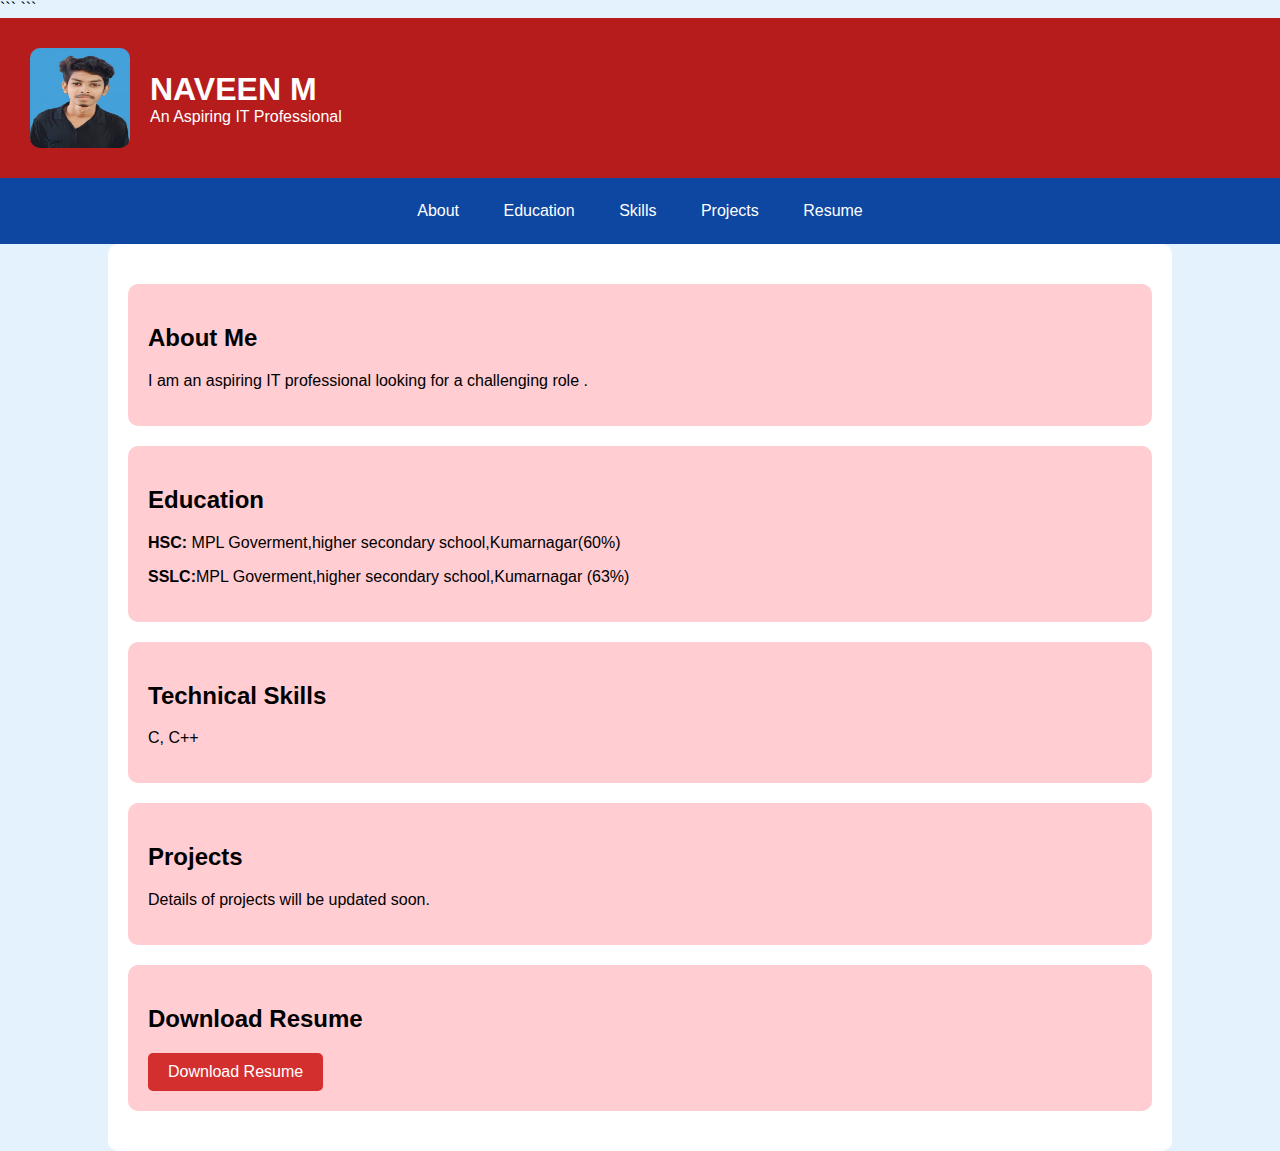
<file: index.html>
<!DOCTYPE html>
<html lang="en">
<head>
    <meta charset="UTF-8">
    <meta name="viewport" content="width=device-width, initial-scale=1.0">
    ```<title>NAVEEN M- Digital Portfolio</title>
```    <style>
        body { font-family: Arial, sans-serif; margin: 0; padding: 0; background: #E3F2FD; }
        .header { background: #B71C1C; color: white; text-align: left; padding: 30px; display: flex; align-items: center; }
        .profile-img { width: 100px; height: 100px; border-radius: 10px; margin-right: 20px; }
        .header-text { color: white; }
        .header h1, .header p { margin: 0; }
        .nav { background: #0D47A1; padding: 10px; text-align: center; }
        .nav a { color: white; text-decoration: none; padding: 14px 20px; display: inline-block; }
        .nav a:hover { background: #1976D2; }
        .container { width: 80%; margin: auto; padding: 20px; background: white; border-radius: 10px; }
        .section { margin: 20px 0; padding: 20px; background: #FFCDD2; border-radius: 10px; }
        .btn { display: inline-block; padding: 10px 20px; background: #D32F2F; color: white; text-decoration: none; border-radius: 5px; }
        .btn:hover { background: #B71C1C; }
    </style>
</head>
<body>
    <div class="header">
        <img src="profile.jpeg" alt="Profile Picture" class="profile-img">
        <div class="header-text">
            <h1>NAVEEN M</h1>
            <p>An Aspiring IT Professional</p>
        </div>
    </div>
    <div class="nav">
        <a href="#about">About</a>
        <a href="#education">Education</a>
        <a href="#skills">Skills</a>
        <a href="#projects">Projects</a>
        <a href="#resume">Resume</a>
    </div>
    <div class="container">
        <div id="about" class="section">
            <h2>About Me</h2>
            <p>I am an aspiring IT professional looking for a challenging role .</p>
        </div>
        <div id="education" class="section">
            <h2>Education</h2>
            <p><strong>HSC:</strong> MPL Goverment,higher secondary school,Kumarnagar(60%)</p>
            <p><strong>SSLC:</strong>MPL Goverment,higher secondary school,Kumarnagar (63%)</p>
        </div>
        <div id="skills" class="section">
            <h2>Technical Skills</h2>
            <p>C, C++</p>
        </div>
        <div id="projects" class="section">
            <h2>Projects</h2>
            <p>Details of projects will be updated soon.</p>
        </div>
        <div id="resume" class="section">
            <h2>Download Resume</h2>
            <a href="Resume.jpeg" download class="btn">Download Resume</a>
        </div>
    </div>
</body>
</html>
</file>
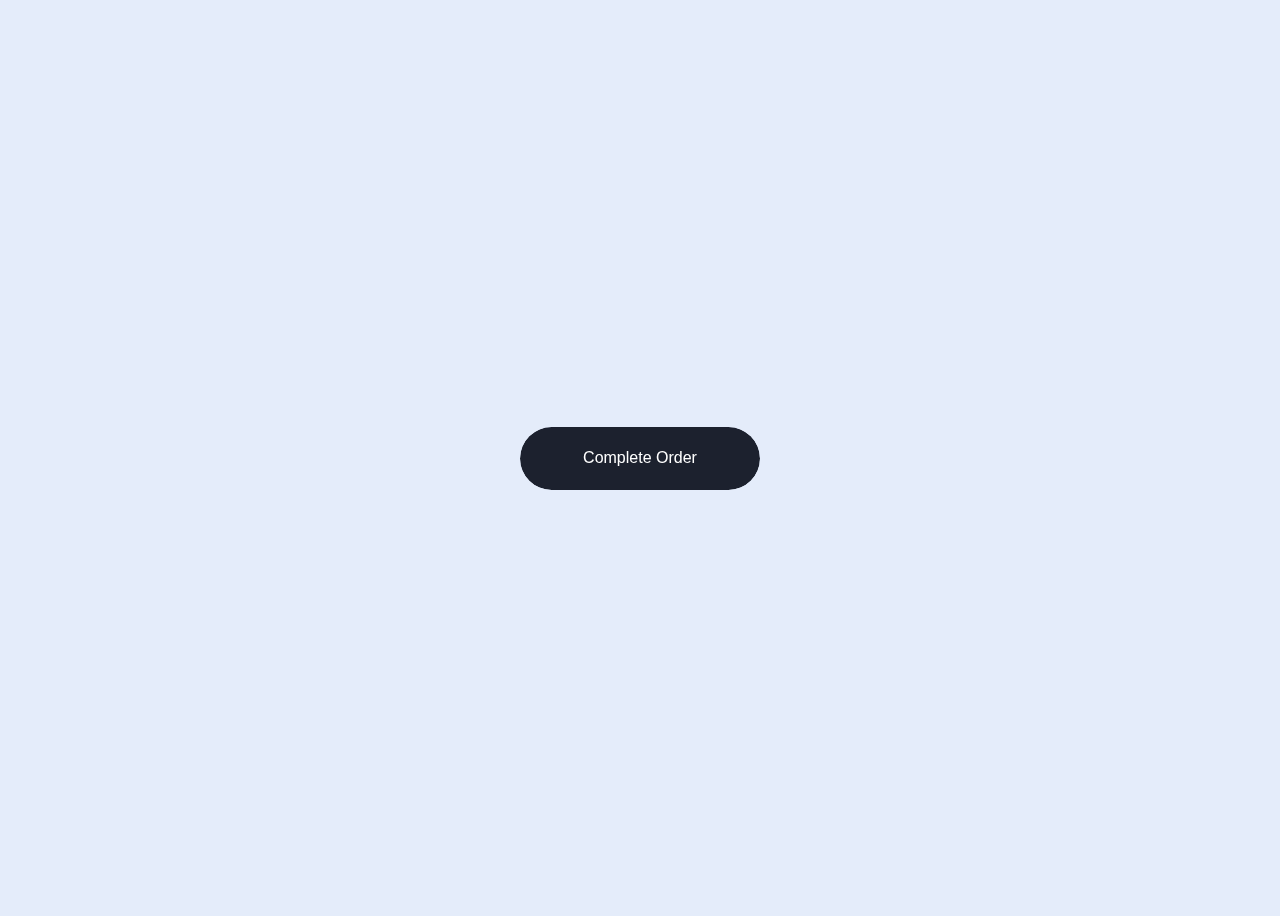
<file: rose.html>
<!DOCTYPE html>
<html lang="en" >
<head>
  <meta charset="UTF-8">
  <title>Order confirm animation | @coding.stella</title>
  <link rel="stylesheet" href="https://public.codepenassets.com/css/reset-2.0.min.css">
<link rel='stylesheet' href='https://fonts.googleapis.com/css?family=Roboto:400,500,700&amp;display=swap'><link rel="stylesheet" href="./style.css">

</head>
<body>

<button class="order"><span class="default">Complete Order</span><span class="success">Order Placed
    <svg viewbox="0 0 12 10">
      <polyline points="1.5 6 4.5 9 10.5 1"></polyline>
    </svg></span>
  <div class="box"></div>
  <div class="truck">
    <div class="back"></div>
    <div class="front">
      <div class="window"></div>
    </div>
    <div class="light top"></div>
    <div class="light bottom"></div>
  </div>
  <div class="lines"></div>
</button>

<script src='https://cdnjs.cloudflare.com/ajax/libs/jquery/3.4.1/jquery.min.js'></script><script  src="./script.js"></script>

</body>
</html>
</file>
<file: style.css>
:root {
  --primary: #275EFE;
  -****primary-light: #7699FF;
  --dark: #1C212E;
  --grey-dark: #3F4656;
  --grey: #6C7486;
  --grey-light: #CDD9ED;
  --white: #FFF;
  --green: #16BF78;
  --sand: #DCB773;
  --sand-light: #EDD9A9;
}

.order {
  -webkit-appearance: none;
     -moz-appearance: none;
          appearance: none;
  border: 0;
  background: var(--dark);
  position: relative;
  height: 63px;
  width: 240px;
  padding: 0;
  outline: none;
  cursor: pointer;
  border-radius: 32px;
  -webkit-mask-image: -webkit-radial-gradient(white, black);
  -webkit-tap-highlight-color: transparent;
  overflow: hidden;
  transition: transform 0.3s ease;
}
.order span {
  --o: 1;
  position: absolute;
  left: 0;
  right: 0;
  text-align: center;
  top: 19px;
  line-height: 24px;
  color: var(--white);
  font-size: 16px;
  font-weight: 500;
  opacity: var(--o);
  transition: opacity 0.3s ease;
}
.order span.default {
  transition-delay: 0.3s;
}
.order span.success {
  --offset: 16px;
  --o: 0;
}
.order span.success svg {
  width: 12px;
  height: 10px;
  display: inline-block;
  vertical-align: top;
  fill: none;
  margin: 7px 0 0 4px;
  stroke: var(--green);
  stroke-width: 2;
  stroke-linecap: round;
  stroke-linejoin: round;
  stroke-dasharray: 16px;
  stroke-dashoffset: var(--offset);
  transition: stroke-dashoffset 0.3s ease;
}
.order:active {
  transform: scale(0.96);
}
.order .lines {
  opacity: 0;
  position: absolute;
  height: 3px;
  background: var(--white);
  border-radius: 2px;
  width: 6px;
  top: 30px;
  left: 100%;
  box-shadow: 15px 0 0 var(--white), 30px 0 0 var(--white), 45px 0 0 var(--white), 60px 0 0 var(--white), 75px 0 0 var(--white), 90px 0 0 var(--white), 105px 0 0 var(--white), 120px 0 0 var(--white), 135px 0 0 var(--white), 150px 0 0 var(--white), 165px 0 0 var(--white), 180px 0 0 var(--white), 195px 0 0 var(--white), 210px 0 0 var(--white), 225px 0 0 var(--white), 240px 0 0 var(--white), 255px 0 0 var(--white), 270px 0 0 var(--white), 285px 0 0 var(--white), 300px 0 0 var(--white), 315px 0 0 var(--white), 330px 0 0 var(--white);
}
.order .back,
.order .box {
  --start: var(--white);
  --stop: var(--grey-light);
  border-radius: 1px;
  background: linear-gradient(var(--start), var(--stop));
  position: absolute;
}
.order .truck {
  width: 60px;
  height: 41px;
  left: 100%;
  z-index: 1;
  top: 11px;
  position: absolute;
  transform: translateX(24px);
}
.order .truck:before, .order .truck:after {
  --r: -90deg;
  content: "";
  height: 2px;
  width: 20px;
  right: 58px;
  position: absolute;
  display: block;
  background: var(--white);
  border-radius: 1px;
  transform-origin: 100% 50%;
  transform: rotate(var(--r));
}
.order .truck:before {
  top: 4px;
}
.order .truck:after {
  --r: 90deg;
  bottom: 4px;
}
.order .truck .back {
  left: 0;
  top: 0;
  width: 60px;
  height: 41px;
  z-index: 1;
}
.order .truck .front {
  overflow: hidden;
  position: absolute;
  border-radius: 2px 9px 9px 2px;
  width: 26px;
  height: 41px;
  left: 60px;
}
.order .truck .front:before, .order .truck .front:after {
  content: "";
  position: absolute;
  display: block;
}
.order .truck .front:before {
  height: 13px;
  width: 2px;
  left: 0;
  top: 14px;
  background: linear-gradient(var(--grey), var(--grey-dark));
}
.order .truck .front:after {
  border-radius: 2px 9px 9px 2px;
  background: var(--primary);
  width: 24px;
  height: 41px;
  right: 0;
}
.order .truck .front .window {
  overflow: hidden;
  border-radius: 2px 8px 8px 2px;
  background: var(--primary-light);
  transform: perspective(4px) rotateY(3deg);
  width: 22px;
  height: 41px;
  position: absolute;
  left: 2px;
  top: 0;
  z-index: 1;
  transform-origin: 0 50%;
}
.order .truck .front .window:before, .order .truck .front .window:after {
  content: "";
  position: absolute;
  right: 0;
}
.order .truck .front .window:before {
  top: 0;
  bottom: 0;
  width: 14px;
  background: var(--dark);
}
.order .truck .front .window:after {
  width: 14px;
  top: 7px;
  height: 4px;
  position: absolute;
  background: rgba(255, 255, 255, 0.14);
  transform: skewY(14deg);
  box-shadow: 0 7px 0 rgba(255, 255, 255, 0.14);
}
.order .truck .light {
  width: 3px;
  height: 8px;
  left: 83px;
  transform-origin: 100% 50%;
  position: absolute;
  border-radius: 2px;
  transform: scaleX(0.8);
  background: #f0dc5f;
}
.order .truck .light:before {
  content: "";
  height: 4px;
  width: 7px;
  opacity: 0;
  transform: perspective(2px) rotateY(-15deg) scaleX(0.94);
  position: absolute;
  transform-origin: 0 50%;
  left: 3px;
  top: 50%;
  margin-top: -2px;
  background: linear-gradient(90deg, #f0dc5f, rgba(240, 220, 95, 0.7), rgba(240, 220, 95, 0));
}
.order .truck .light.top {
  top: 4px;
}
.order .truck .light.bottom {
  bottom: 4px;
}
.order .box {
  --start: var(--sand-light);
  --stop: var(--sand);
  width: 21px;
  height: 21px;
  right: 100%;
  top: 21px;
}
.order .box:before, .order .box:after {
  content: "";
  top: 10px;
  position: absolute;
  left: 0;
  right: 0;
}
.order .box:before {
  height: 3px;
  margin-top: -1px;
  background: rgba(0, 0, 0, 0.1);
}
.order .box:after {
  height: 1px;
  background: rgba(0, 0, 0, 0.15);
}
.order.animate .default {
  --o: 0;
  transition-delay: 0s;
}
.order.animate .success {
  --offset: 0;
  --o: 1;
  transition-delay: 7s;
}
.order.animate .success svg {
  transition-delay: 7.3s;
}
.order.animate .truck {
  -webkit-animation: truck 10s ease forwards;
          animation: truck 10s ease forwards;
}
.order.animate .truck:before {
  -webkit-animation: door1 2.4s ease forwards 0.3s;
          animation: door1 2.4s ease forwards 0.3s;
}
.order.animate .truck:after {
  -webkit-animation: door2 2.4s ease forwards 0.6s;
          animation: door2 2.4s ease forwards 0.6s;
}
.order.animate .truck .light:before, .order.animate .truck .light:after {
  -webkit-animation: light 10s ease forwards;
          animation: light 10s ease forwards;
}
.order.animate .box {
  -webkit-animation: box 10s ease forwards;
          animation: box 10s ease forwards;
}
.order.animate .lines {
  -webkit-animation: lines 10s ease forwards;
          animation: lines 10s ease forwards;
}

@-webkit-keyframes truck {
  10%, 30% {
    transform: translateX(-164px);
  }
  40% {
    transform: translateX(-104px);
  }
  60% {
    transform: translateX(-224px);
  }
  75%, 100% {
    transform: translateX(24px);
  }
}

@keyframes truck {
  10%, 30% {
    transform: translateX(-164px);
  }
  40% {
    transform: translateX(-104px);
  }
  60% {
    transform: translateX(-224px);
  }
  75%, 100% {
    transform: translateX(24px);
  }
}
@-webkit-keyframes lines {
  0%, 30% {
    opacity: 0;
    transform: scaleY(0.7) translateX(0);
  }
  35%, 65% {
    opacity: 1;
  }
  70% {
    opacity: 0;
  }
  100% {
    transform: scaleY(0.7) translateX(-400px);
  }
}
@keyframes lines {
  0%, 30% {
    opacity: 0;
    transform: scaleY(0.7) translateX(0);
  }
  35%, 65% {
    opacity: 1;
  }
  70% {
    opacity: 0;
  }
  100% {
    transform: scaleY(0.7) translateX(-400px);
  }
}
@-webkit-keyframes light {
  0%, 30% {
    opacity: 0;
    transform: perspective(2px) rotateY(-15deg) scaleX(0.88);
  }
  40%, 100% {
    opacity: 1;
    transform: perspective(2px) rotateY(-15deg) scaleX(0.94);
  }
}
@keyframes light {
  0%, 30% {
    opacity: 0;
    transform: perspective(2px) rotateY(-15deg) scaleX(0.88);
  }
  40%, 100% {
    opacity: 1;
    transform: perspective(2px) rotateY(-15deg) scaleX(0.94);
  }
}
@-webkit-keyframes door1 {
  30%, 50% {
    transform: rotate(32deg);
  }
}
@keyframes door1 {
  30%, 50% {
    transform: rotate(32deg);
  }
}
@-webkit-keyframes door2 {
  30%, 50% {
    transform: rotate(-32deg);
  }
}
@keyframes door2 {
  30%, 50% {
    transform: rotate(-32deg);
  }
}
@-webkit-keyframes box {
  8%, 10% {
    transform: translateX(40px);
    opacity: 1;
  }
  25% {
    transform: translateX(112px);
    opacity: 1;
  }
  26% {
    transform: translateX(112px);
    opacity: 0;
  }
  27%, 100% {
    transform: translateX(0px);
    opacity: 0;
  }
}
@keyframes box {
  8%, 10% {
    transform: translateX(40px);
    opacity: 1;
  }
  25% {
    transform: translateX(112px);
    opacity: 1;
  }
  26% {
    transform: translateX(112px);
    opacity: 0;
  }
  27%, 100% {
    transform: translateX(0px);
    opacity: 0;
  }
}
html {
  box-sizing: border-box;
  -webkit-font-smoothing: antialiased;
}

* {
  box-sizing: inherit;
}
*:before, *:after {
  box-sizing: inherit;
}

body {
  min-height: 100vh;
  font-family: Roboto, Arial;
  display: flex;
  justify-content: center;
  align-items: center;
  background: #E4ECFA;
}
body .dribbble {
  position: fixed;
  display: block;
  right: 20px;
  bottom: 20px;
}
body .dribbble img {
  display: block;
  height: 28px;
}
</file>
